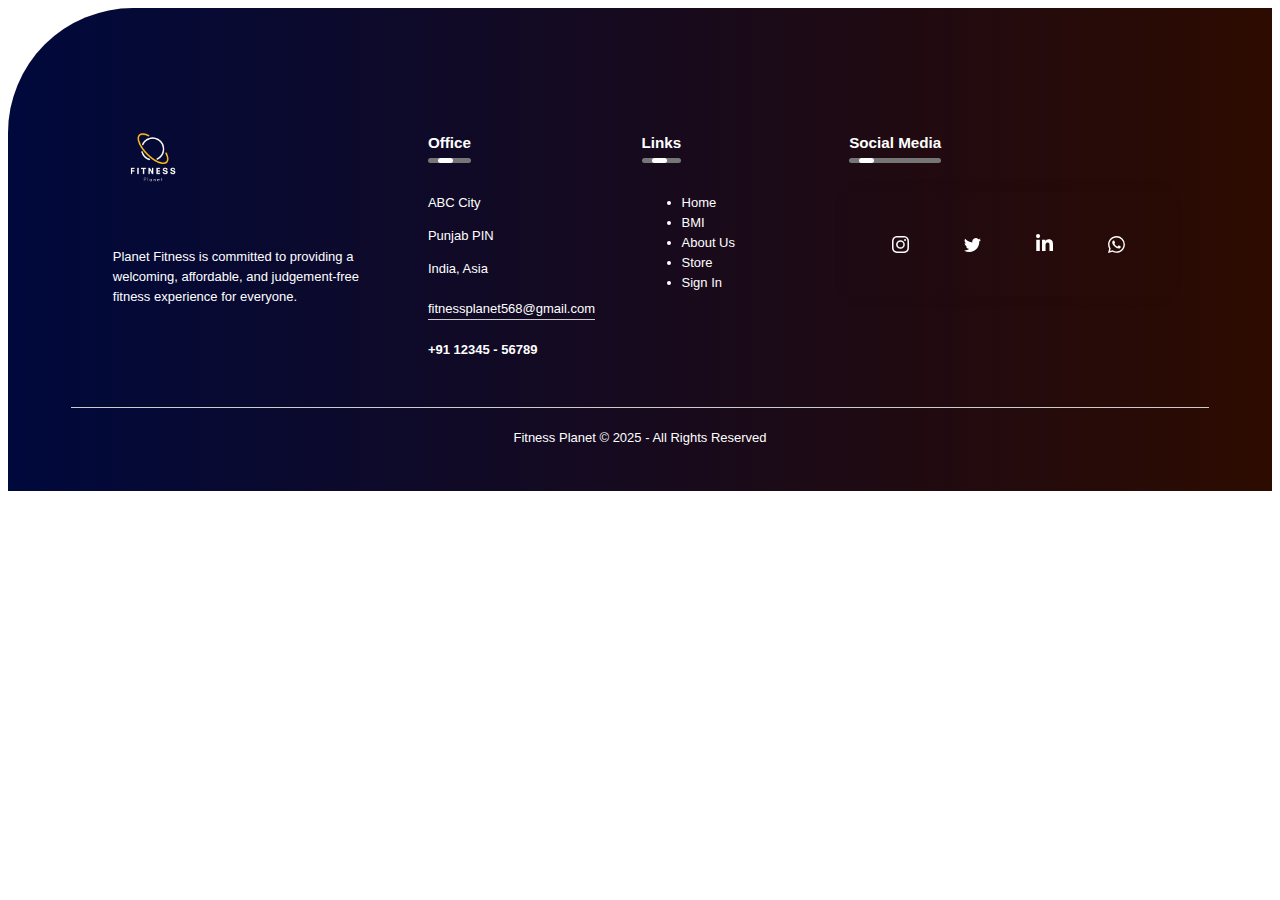
<file: footer.html>
<!DOCTYPE html>
<html lang="en">
<head>
    <meta charset="UTF-8">
    <meta name="viewport" content="width=device-width, initial-scale=1.0">
    <title>Footer</title>
    <link rel="stylesheet" href="footer.css">
    <link rel="shortcut icon" href="pictures/Fitness.png" type="image/x-icon">
</head>
<body>
                <!-- ------------------------------FOOTER----------------------------->
                <footer>
                    <div class="row">
                        <div class="col">
                            <img src="pictures/image_transparent.png" class="logoo">
                            <p>Planet Fitness is committed to providing a welcoming, affordable, and judgement-free fitness
                                experience for everyone.</p>
                        </div>
                        <div class="col">
                            <h3>Office <div class="underline"><span></span></div>
                            </h3>
                            <p>ABC City</p>
                            <p>Punjab PIN</p>
                            <p>India, Asia</p>
                            <p class="emailid">fitnessplanet568@gmail.com</p>
                            <h4>+91 12345 - 56789</h4>
                        </div>
                        <div class="col">
                            <h3>Links <div class="underline"><span></span></div>
                            </h3>
                            <ul>
                                <li><a href="#main">Home</a></li>
                                <li><a href="#bmi-section">BMI</a></li>
                                <li><a href="about.html">About Us</a></li>
                                <li><a href="cart.html">Store</a></li>
                                <li><a href="signin.html">Sign In</a></li>
                            </ul>
                        </div>
                        <div class="col">
                            <h3>Social Media<div class="underline"><span></span></div>
                            </h3>
                            <div class="card1">
                                <a href="#" class="socialContainer containerOne">
                                    <svg class="socialSvg instagramSvg" viewBox="0 0 16 16">
                                        <path
                                            d="M8 0C5.829 0 5.556.01 4.703.048 3.85.088 3.269.222 2.76.42a3.917 3.917 0 0 0-1.417.923A3.927 3.927 0 0 0 .42 2.76C.222 3.268.087 3.85.048 4.7.01 5.555 0 5.827 0 8.001c0 2.172.01 2.444.048 3.297.04.852.174 1.433.372 1.942.205.526.478.972.923 1.417.444.445.89.719 1.416.923.51.198 1.09.333 1.942.372C5.555 15.99 5.827 16 8 16s2.444-.01 3.298-.048c.851-.04 1.434-.174 1.943-.372a3.916 3.916 0 0 0 1.416-.923c.445-.445.718-.891.923-1.417.197-.509.332-1.09.372-1.942C15.99 10.445 16 10.173 16 8s-.01-2.445-.048-3.299c-.04-.851-.175-1.433-.372-1.941a3.926 3.926 0 0 0-.923-1.417A3.911 3.911 0 0 0 13.24.42c-.51-.198-1.092-.333-1.943-.372C10.443.01 10.172 0 7.998 0h.003zm-.717 1.442h.718c2.136 0 2.389.007 3.232.046.78.035 1.204.166 1.486.275.373.145.64.319.92.599.28.28.453.546.598.92.11.281.24.705.275 1.485.039.843.047 1.096.047 3.231s-.008 2.389-.047 3.232c-.035.78-.166 1.203-.275 1.485a2.47 2.47 0 0 1-.599.919c-.28.28-.546.453-.92.598-.28.11-.704.24-1.485.276-.843.038-1.096.047-3.232.047s-2.39-.009-3.233-.047c-.78-.036-1.203-.166-1.485-.276a2.478 2.478 0 0 1-.92-.598 2.48 2.48 0 0 1-.6-.92c-.109-.281-.24-.705-.275-1.485-.038-.843-.046-1.096-.046-3.233 0-2.136.008-2.388.046-3.231.036-.78.166-1.204.276-1.486.145-.373.319-.64.599-.92.28-.28.546-.453.92-.598.282-.11.705-.24 1.485-.276.738-.034 1.024-.044 2.515-.045v.002zm4.988 1.328a.96.96 0 1 0 0 1.92.96.96 0 0 0 0-1.92zm-4.27 1.122a4.109 4.109 0 1 0 0 8.217 4.109 4.109 0 0 0 0-8.217zm0 1.441a2.667 2.667 0 1 1 0 5.334 2.667 2.667 0 0 1 0-5.334z">
                                        </path>
                                    </svg>
                                </a>
    
                                <a href="#" class="socialContainer containerTwo">
                                    <svg class="socialSvg twitterSvg" viewBox="0 0 16 16">
                                        <path
                                            d="M5.026 15c6.038 0 9.341-5.003 9.341-9.334 0-.14 0-.282-.006-.422A6.685 6.685 0 0 0 16 3.542a6.658 6.658 0 0 1-1.889.518 3.301 3.301 0 0 0 1.447-1.817 6.533 6.533 0 0 1-2.087.793A3.286 3.286 0 0 0 7.875 6.03a9.325 9.325 0 0 1-6.767-3.429 3.289 3.289 0 0 0 1.018 4.382A3.323 3.323 0 0 1 .64 6.575v.045a3.288 3.288 0 0 0 2.632 3.218 3.203 3.203 0 0 1-.865.115 3.23 3.23 0 0 1-.614-.057 3.283 3.283 0 0 0 3.067 2.277A6.588 6.588 0 0 1 .78 13.58a6.32 6.32 0 0 1-.78-.045A9.344 9.344 0 0 0 5.026 15z">
                                        </path>
                                    </svg> </a>
    
                                <a href="#" class="socialContainer containerThree">
                                    <svg class="socialSvg linkdinSvg" viewBox="0 0 448 512">
                                        <path
                                            d="M100.28 448H7.4V148.9h92.88zM53.79 108.1C24.09 108.1 0 83.5 0 53.8a53.79 53.79 0 0 1 107.58 0c0 29.7-24.1 54.3-53.79 54.3zM447.9 448h-92.68V302.4c0-34.7-.7-79.2-48.29-79.2-48.29 0-55.69 37.7-55.69 76.7V448h-92.78V148.9h89.08v40.8h1.3c12.4-23.5 42.69-48.3 87.88-48.3 94 0 111.28 61.9 111.28 142.3V448z">
                                        </path>
                                    </svg>
                                </a>
    
                                <a href="#" class="socialContainer containerFour">
                                    <svg class="socialSvg whatsappSvg" viewBox="0 0 16 16">
                                        <path
                                            d="M13.601 2.326A7.854 7.854 0 0 0 7.994 0C3.627 0 .068 3.558.064 7.926c0 1.399.366 2.76 1.057 3.965L0 16l4.204-1.102a7.933 7.933 0 0 0 3.79.965h.004c4.368 0 7.926-3.558 7.93-7.93A7.898 7.898 0 0 0 13.6 2.326zM7.994 14.521a6.573 6.573 0 0 1-3.356-.92l-.24-.144-2.494.654.666-2.433-.156-.251a6.56 6.56 0 0 1-1.007-3.505c0-3.626 2.957-6.584 6.591-6.584a6.56 6.56 0 0 1 4.66 1.931 6.557 6.557 0 0 1 1.928 4.66c-.004 3.639-2.961 6.592-6.592 6.592zm3.615-4.934c-.197-.099-1.17-.578-1.353-.646-.182-.065-.315-.099-.445.099-.133.197-.513.646-.627.775-.114.133-.232.148-.43.05-.197-.1-.836-.308-1.592-.985-.59-.525-.985-1.175-1.103-1.372-.114-.198-.011-.304.088-.403.087-.088.197-.232.296-.346.1-.114.133-.198.198-.33.065-.134.034-.248-.015-.347-.05-.099-.445-1.076-.612-1.47-.16-.389-.323-.335-.445-.34-.114-.007-.247-.007-.38-.007a.729.729 0 0 0-.529.247c-.182.198-.691.677-.691 1.654 0 .977.71 1.916.81 2.049.098.133 1.394 2.132 3.383 2.992.47.205.84.326 1.129.418.475.152.904.129 1.246.08.38-.058 1.171-.48 1.338-.943.164-.464.164-.86.114-.943-.049-.084-.182-.133-.38-.232z">
                                        </path>
                                    </svg>
                                </a>
                            </div>
    
    
                        </div>
                    </div>
                    <hr>
                    <p class="copyright">Fitness Planet © 2025 - All Rights Reserved</p>
                </footer>
    
                <!-- ------------------------------FOOTER ENDS------------------------------->
</body>
</html>
</file>
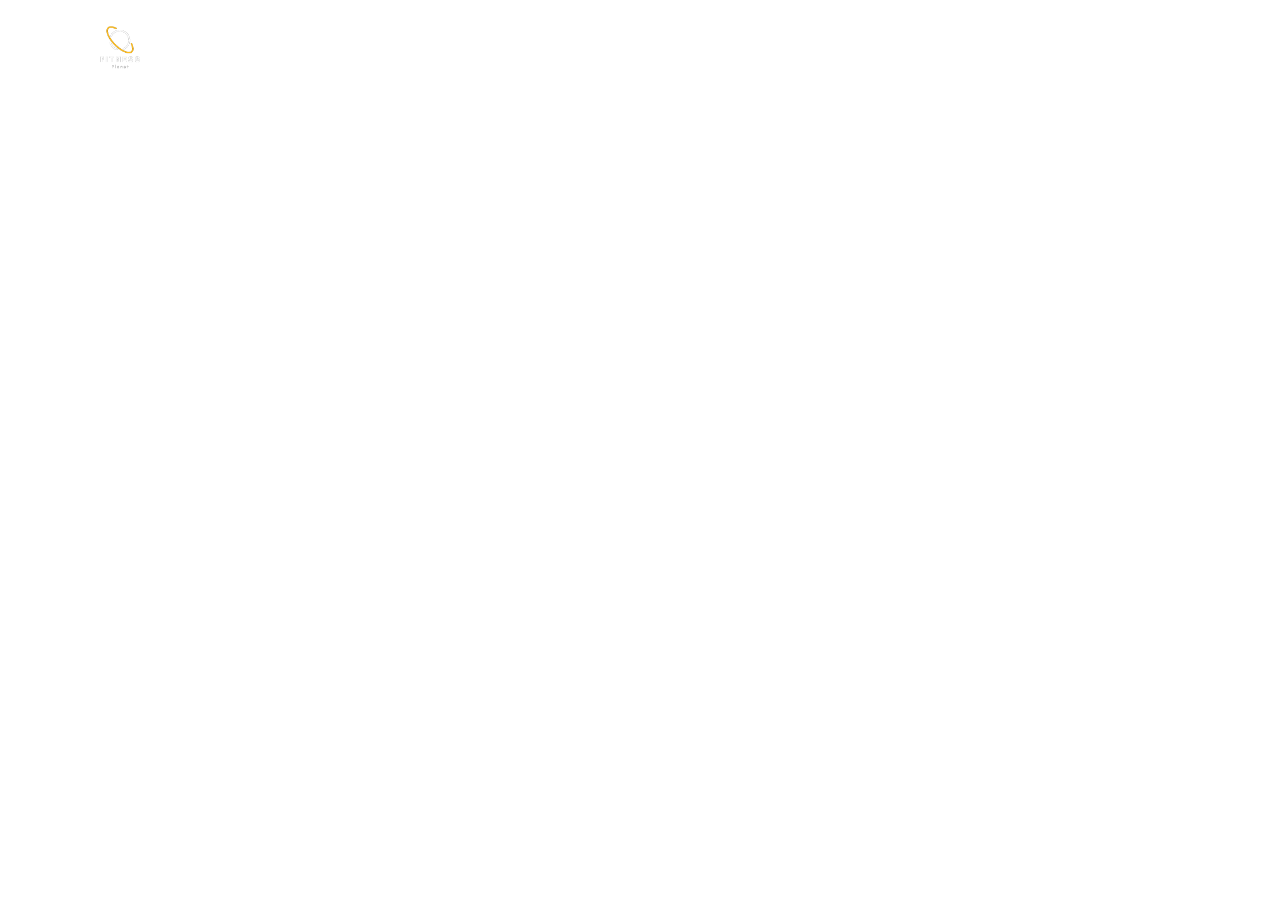
<file: navbar.html>
<!DOCTYPE html>
<html lang="en">
<head>
    <meta charset="UTF-8">
    <meta name="viewport" content="width=device-width, initial-scale=1.0">
    <title>Document</title>
    <link rel="stylesheet" href="navbar.css">
</head>
<body>
    <div id="nav">
        <a href="index.html"><img src="pictures/image_transparent.png" alt="logo"></a>
        <div class="navb">
            <h4 class="navbar"><a href="index.html">Home</a></h4>
            <h4 class="navbar"><a href="index.html#bmi-section">BMI</a></h4>
            <h4 class="navbar"><a href="about.html">About Us</a></h4>
            <h4 class="navbar"><a href="cart.html">Store</a></h4>
            <h4 class="navbar"><a href="signin.html">Sign In</a></h4>
            <img class="navbar chatboticon" src="pictures/chatbot.svg" alt="chatbot-png">
        </div>
    </div>
    
</body>
</html>
</file>
<file: footer.css>
footer{
    font-family: 'Segoe UI', Tahoma, Geneva, Verdana, sans-serif;
    box-sizing: border-box;
    width: 100%;
    /* height: 200px; */
    /* position: absolute; */
    bottom: 0;
    background: linear-gradient(to right, #00093c, #2d0b00);
    color: #fff;
    padding: 100px 0 30px;
    border-top-left-radius: 125px;
    font-size: 13px;
    line-height: 20px;
}

.row{
    width: 85%;
    margin: auto;
    display: flex;
    flex-wrap: wrap;
    align-items: flex-start;
    justify-content: space-between;
}

.col{
    flex-basis: 25%;
    padding: 10px;
}

.col:nth-child(2), .col:nth-child(3){
    flex-basis: 15%;
}

.logoo{
    width: 80px;
    margin-bottom: 30px;
}

.col h3{
    width: fit-content;
    margin-bottom: 40px;
    position: relative;
}

.emailid{
    width: fit-content;
    border-bottom: 1px solid #ccc;
    margin: 20px 0;
}

ul li a{
    text-decoration: none;
    color: #fff;
}

hr{
    width: 90%;
    border: 0;
    border-bottom: 1px solid #ccc;
    margin: 20px auto;
}
.copyright{
    text-align: center;
}

.underline{
    width: 100%;
    height: 5px;
    background: #767676;
    border-radius: 3px;
    position: absolute;
    top: 25px;
    left: 0;
    overflow: hidden;
}

.underline span{
    width: 15px;
    height: 100%;
    background: #fff;
    border-radius: 3px;
    position: absolute;
    top: 0;
    left: 10px;
    animation: moving 2s linear infinite;
}

/* From Uiverse.io by vinodjangid07 */ 
.card1 {
    width: fit-content;
    height: fit-content;
    background-color: transparent;
    display: flex;
    align-items: center;
    justify-content: center;
    padding: 25px 25px;
    gap: 20px;
    box-shadow: 0px 0px 20px rgba(0, 0, 0, 0.055);
  }
  
  /* for all social containers*/
  .socialContainer {
    width: 52px;
    height: 52px;
    display: flex;
    align-items: center;
    justify-content: center;
    overflow: hidden;
    transition-duration: .3s;
  }
  /* instagram*/
  .containerOne:hover {
    background-color: #d62976;
    transition-duration: .3s;
  }
  /* twitter*/
  .containerTwo:hover {
    background-color: #00acee;
    transition-duration: .3s;
  }
  /* linkdin*/
  .containerThree:hover {
    background-color: #0072b1;
    transition-duration: .3s;
  }
  /* Whatsapp*/
  .containerFour:hover {
    background-color: #128C7E;
    transition-duration: .3s;
  }
  
  .socialContainer:active {
    transform: scale(0.9);
    transition-duration: .3s;
  }
  
  .socialSvg {
    width: 17px;
  }
  
  .socialSvg path {
    fill: rgb(255, 255, 255);
  }
  
  .socialContainer:hover .socialSvg {
    animation: slide-in-top 0.3s both;
  }
  
  @keyframes slide-in-top {
    0% {
      transform: translateY(-50px);
      opacity: 0;
    }
  
    100% {
      transform: translateY(0);
      opacity: 1;
    }
  }
  
  

@keyframes moving{
    0%{
        left: -20px;
    }
    100%{
        left: 100%;
    }
}

@media (max-width: 700px){
    footer{
        bottom: unset;
    }
    .col{
        flex-basis: 100%;
    }
    .col:nth-child(2), .col:nth-child(3){
        flex-basis: 100%;
    }
    
}
</file>
<file: navbar.css>
* {
    margin: 0;
    padding: 0;
    box-sizing: border-box;
    font-family: "montserrat";
}

html,
body {
    height: 100%;
    width: 100%;
}

.cursor {
    height: 25px;
    width: 25px;
    background-color: orange;
    border-radius: 50%;
    position: fixed;
    z-index: 99;
}

.cursor-blur {
    height: 300px;
    width: 300px;
    background-color: orange;
    border-radius: 50%;
    position: fixed;
    z-index: 99;
}

#nav {
    height: 100px;
    width: 100%;
    background-color: hsla(0, 0%, 0%, 0);
    filter: progid: DXImageTransform.Microsoft.gradient(startColorstr="#4A4112", endColorstr="#FBE9D7", GradientType=1);
    display: flex;
    align-items: center;
    justify-content: space-between;
    padding: 0 50px;
    position: fixed;
    gap:50px;
    top: 0; /* Ensure it stays at the top */
    left: 0;
    z-index: 1000; /* Ensures it is above everything */
}

.navb {
    position: relative;
    display: flex;
    align-items: center;
    margin-left: 50px;
    padding-right: 0%;
}

.navbar img {
    height: 40px !important; /* Force smaller height */
    width: 40px !important; /* Force smaller width */
    padding: 5px !important;
    margin: 5px !important;
}

#nav img {
    height: 120px;
    width: 120px;
    border-radius: 10px;
    padding: 25px;
    margin: 10px;
}

#nav h4 {
    text-transform: uppercase;
    font-weight: 500;
}

.navbar a {
    position: relative;
    font-size: 15px;
    color: #fff;
    font-weight: 500;
    text-decoration: none;
    margin-left: 40px;
    transition: all 0.9s;
    margin-right: 50px;
}

.navbar a:hover {
    color: #f6f0f099;
}

.navbar a::before {
    content: '';
    position: absolute;
    top: 100%;
    left: 0;
    width: 0;
    height: 2px;
    background: #fff;
    transition: 0.9s;
}

.navbar a:hover::before {
    width: 100%;
    background-color: #cdc7c7b1;
}

.chatboticon{
    cursor: pointer;
}
</file>
